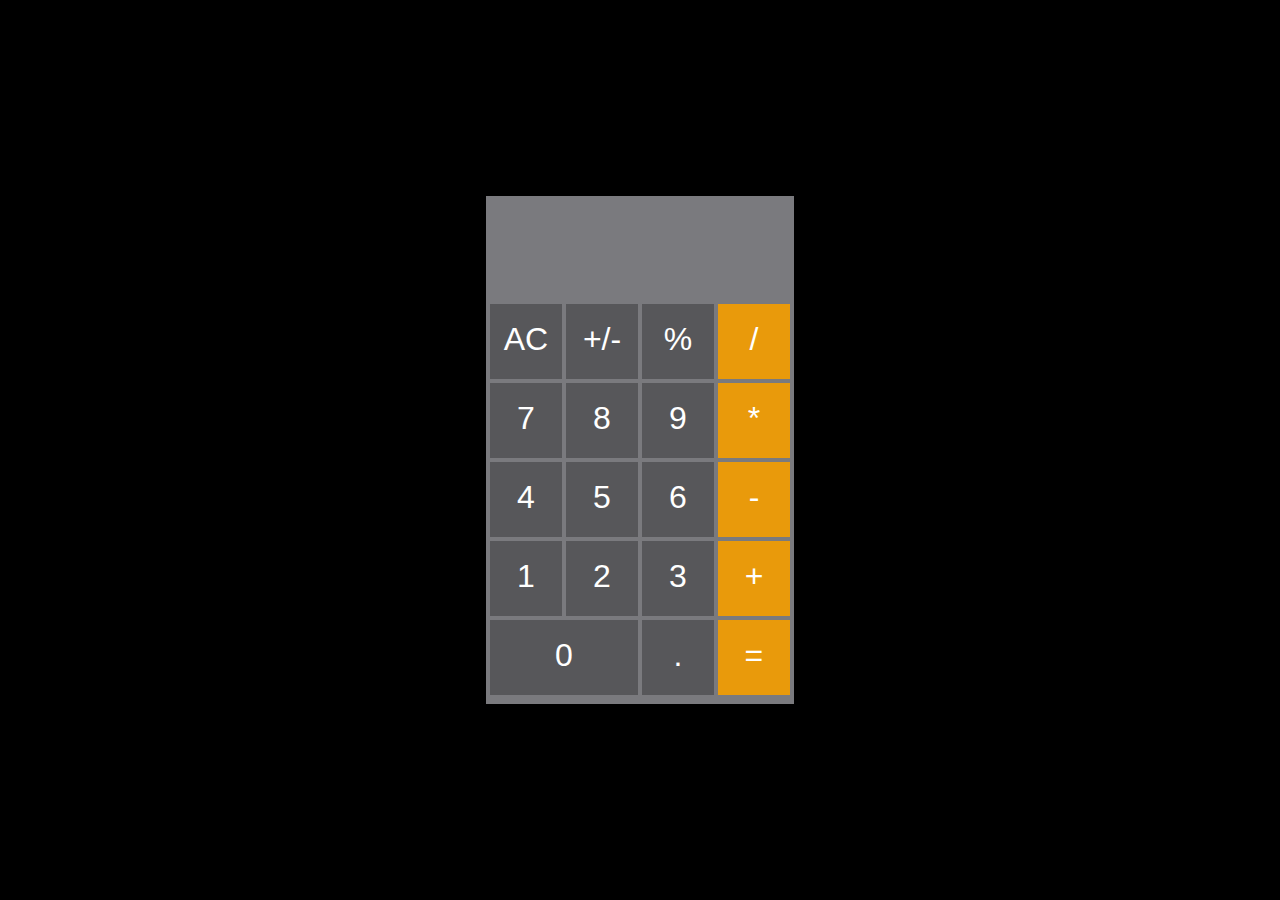
<file: index.html>
<!DOCTYPE html>
<html>
<head>
	<title>
      Calculator
  </title>
  <link rel="stylesheet" type="text/css" href="calculatorstyle.css">
 

  
	
</head>
<body>

  

  <div class='light x1'></div>
  <div class='light x2'></div>
  <div class='light x3'></div>
  <div class='light x4'></div>
  <div class='light x5'></div>
  <div class='light x6'></div>
  <div class='light x7'></div>
  <div class='light x8'></div>
  <div class='light x9'></div>

  
  <div id="box">

    <div id="screen">
      
    </div>

    <div class="button" data-value="!">  AC</div>
    <div class="button" data-value="@">+/- </div>
    <div class="button" data-value="%">% </div>
    <div class="button" id="red1" data-value="/"> / </div>
    <div class="button" data-value="7" > 7 </div>
    <div class="button" data-value="8" >8 </div>
    <div class="button" data-value="9"> 9</div>
    <div class="button" id="red2" data-value="*">* </div>
    <div class="button" data-value="4"> 4</div>
    <div class="button" data-value="5"> 5</div>
    <div class="button" data-value="6">6 </div>
    <div class="button" id="red3" data-value="-">-</div>
    <div class="button" data-value="1">1 </div>
    <div class="button" data-value="2">2 </div>
    <div class="button" data-value="3">3 </div>
    <div class="button" id="red4" data-value="+">+</div>  
    <div class="button" id="zero" data-value="0"> 0</div>
    <!-- <div class="c1"> 0</div> -->
    <div class="button" data-value="."> .</div>
    <div class="button" id="red5" data-value="="> =</div>              

  </div>

 


  <script type="text/javascript" src="calculatorscript.js">
  	
  </script>

</body>
</html>
</file>
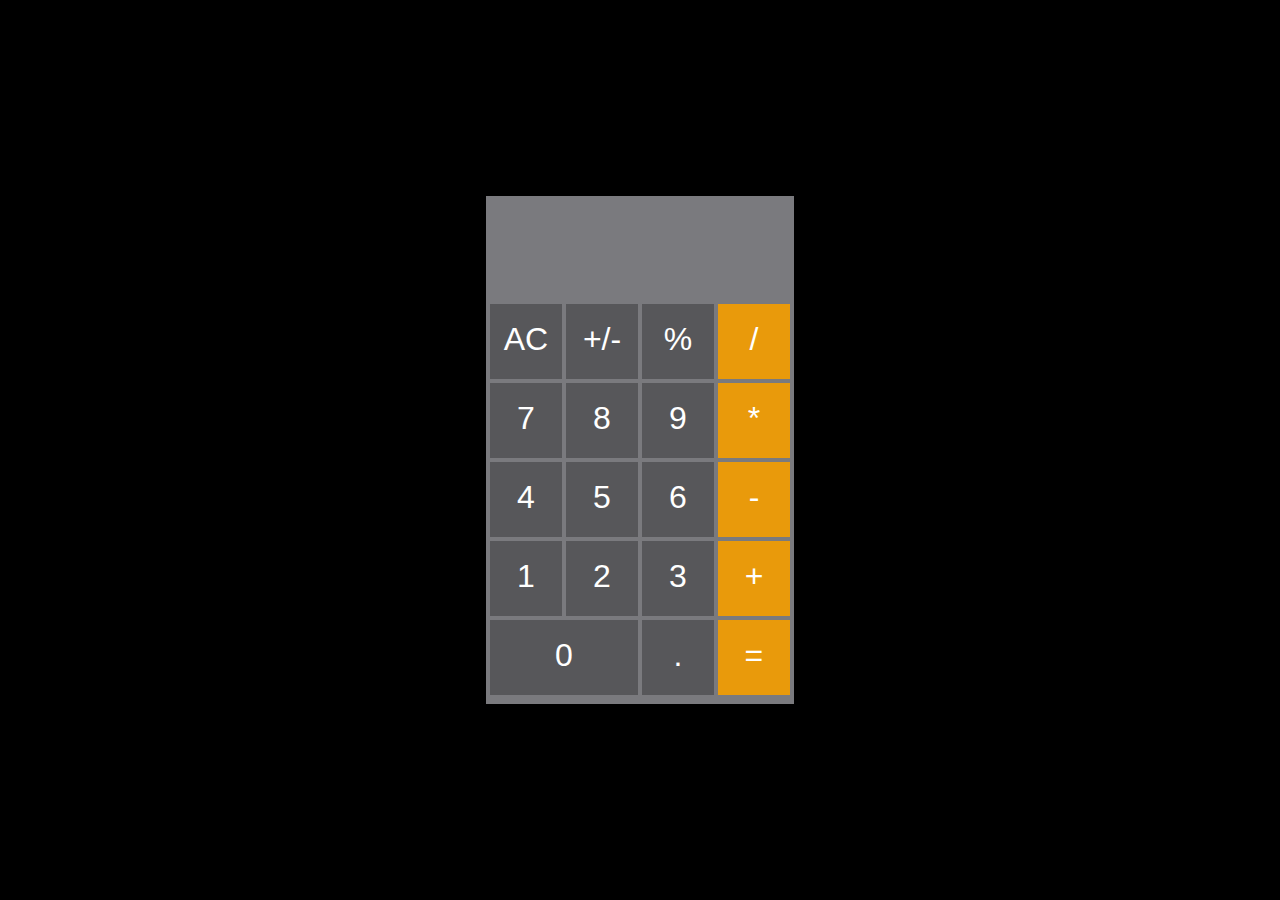
<file: calculatorindex.html>
<!DOCTYPE html>
<html>
<head>
	<title>
      Calculator
  </title>
  <link rel="stylesheet" type="text/css" href="calculatorstyle.css">
 

  
	
</head>
<body>

  

  <div class='light x1'></div>
  <div class='light x2'></div>
  <div class='light x3'></div>
  <div class='light x4'></div>
  <div class='light x5'></div>
  <div class='light x6'></div>
  <div class='light x7'></div>
  <div class='light x8'></div>
  <div class='light x9'></div>

  
  <div id="box">

    <div id="screen">
      
    </div>

    <div class="button" data-value="!">  AC</div>
    <div class="button" data-value="@">+/- </div>
    <div class="button" data-value="%">% </div>
    <div class="button" id="red1" data-value="/"> / </div>
    <div class="button" data-value="7" > 7 </div>
    <div class="button" data-value="8" >8 </div>
    <div class="button" data-value="9"> 9</div>
    <div class="button" id="red2" data-value="*">* </div>
    <div class="button" data-value="4"> 4</div>
    <div class="button" data-value="5"> 5</div>
    <div class="button" data-value="6">6 </div>
    <div class="button" id="red3" data-value="-">-</div>
    <div class="button" data-value="1">1 </div>
    <div class="button" data-value="2">2 </div>
    <div class="button" data-value="3">3 </div>
    <div class="button" id="red4" data-value="+">+</div>  
    <div class="button" id="zero" data-value="0"> 0</div>
    <!-- <div class="c1"> 0</div> -->
    <div class="button" data-value="."> .</div>
    <div class="button" id="red5" data-value="="> =</div>              

  </div>

 


  <script type="text/javascript" src="calculatorscript.js">
  	
  </script>

</body>
</html>
</file>
<file: calculatorstyle.css>
/*body {
	background-color: black;
}
*/

body {
    margin: 0;
    height: 100vh;
    font-weight: 100;
    background: black;
    -webkit-overflow-Y: hidden;
    -moz-overflow-Y: hidden;
    -o-overflow-Y: hidden;
    overflow-y: hidden;
    -webkit-animation: fadeIn 1 1s ease-out;
    -moz-animation: fadeIn 1 1s ease-out;
    -o-animation: fadeIn 1 1s ease-out;
    animation: fadeIn 1 1s ease-out;
}

.light {
    position: absolute;
    width: 0px;
    opacity: .75;
    background-color: white;
    box-shadow: #e9f1f1 0px 0px 20px 2px;
    opacity: 0;
    top: 100vh;
    bottom: 0px;
    left: 0px;
    right: 0px;
    margin: auto;
}

.x1{
  -webkit-animation: floatUp 4s infinite linear;
  -moz-animation: floatUp 4s infinite linear;
  -o-animation: floatUp 4s infinite linear;
  animation: floatUp 4s infinite linear;
   -webkit-transform: scale(1.0);
   -moz-transform: scale(1.0);
   -o-transform: scale(1.0);
  transform: scale(1.0);
}

.x2{
  -webkit-animation: floatUp 7s infinite linear;
  -moz-animation: floatUp 7s infinite linear;
  -o-animation: floatUp 7s infinite linear;
  animation: floatUp 7s infinite linear;
  -webkit-transform: scale(1.6);
  -moz-transform: scale(1.6);
  -o-transform: scale(1.6);
  transform: scale(1.6);
  left: 15%;
}

.x3{
  -webkit-animation: floatUp 2.5s infinite linear;
  -moz-animation: floatUp 2.5s infinite linear;
  -o-animation: floatUp 2.5s infinite linear;
  animation: floatUp 2.5s infinite linear;
  -webkit-transform: scale(.5);
  -moz-transform: scale(.5);
  -o-transform: scale(.5);
  transform: scale(.5);
  left: -15%;
}

.x4{
  -webkit-animation: floatUp 4.5s infinite linear;
  -moz-animation: floatUp 4.5s infinite linear;
  -o-animation: floatUp 4.5s infinite linear;
  animation: floatUp 4.5s infinite linear;
  -webkit-transform: scale(1.2);
  -moz-transform: scale(1.2);
  -o-transform: scale(1.2);
  transform: scale(1.2);
  left: -34%;
}

.x5{
  -webkit-animation: floatUp 8s infinite linear;
  -moz-animation: floatUp 8s infinite linear;
  -o-animation: floatUp 8s infinite linear;
  animation: floatUp 8s infinite linear;
  -webkit-transform: scale(2.2);
  -moz-transform: scale(2.2);
  -o-transform: scale(2.2);
  transform: scale(2.2);
  left: -57%;
}

.x6{
  -webkit-animation: floatUp 3s infinite linear;
  -moz-animation: floatUp 3s infinite linear;
  -o-animation: floatUp 3s infinite linear;
  animation: floatUp 3s infinite linear;
  -webkit-transform: scale(.8);
  -moz-transform: scale(.8);
  -o-transform: scale(.8);
  transform: scale(.8);
  left: -81%;
}

.x7{
  -webkit-animation: floatUp 5.3s infinite linear;
  -moz-animation: floatUp 5.3s infinite linear;
  -o-animation: floatUp 5.3s infinite linear;
  animation: floatUp 5.3s infinite linear;
  -webkit-transform: scale(3.2);
  -moz-transform: scale(3.2);
  -o-transform: scale(3.2);
  transform: scale(3.2);
  left: 37%;
}

.x8{
  -webkit-animation: floatUp 4.7s infinite linear;
  -moz-animation: floatUp 4.7s infinite linear;
  -o-animation: floatUp 4.7s infinite linear;
  animation: floatUp 4.7s infinite linear;
  -webkit-transform: scale(1.7);
  -moz-transform: scale(1.7);
  -o-transform: scale(1.7);
  transform: scale(1.7);
  left: 62%;
}

.x9{
  -webkit-animation: floatUp 4.1s infinite linear;
  -moz-animation: floatUp 4.1s infinite linear;
  -o-animation: floatUp 4.1s infinite linear;
  animation: floatUp 4.1s infinite linear;
  -webkit-transform: scale(0.9);
  -moz-transform: scale(0.9);
  -o-transform: scale(0.9);
  transform: scale(0.9);
  left: 85%;
}


@-webkit-keyframes floatUp{
  0%{top: 100vh; opacity: 0;}
  25%{opacity: 1;}
  50%{top: 0vh; opacity: .8;}
  75%{opacity: 1;}
  100%{top: -100vh; opacity: 0;}
}
@-moz-keyframes floatUp{
  0%{top: 100vh; opacity: 0;}
  25%{opacity: 1;}
  50%{top: 0vh; opacity: .8;}
  75%{opacity: 1;}
  100%{top: -100vh; opacity: 0;}
}
@-o-keyframes floatUp{
  0%{top: 100vh; opacity: 0;}
  25%{opacity: 1;}
  50%{top: 0vh; opacity: .8;}
  75%{opacity: 1;}
  100%{top: -100vh; opacity: 0;}
}
@keyframes floatUp{
  0%{top: 100vh; opacity: 0;}
  25%{opacity: 1;}
  50%{top: 0vh; opacity: .8;}
  75%{opacity: 1;}
  100%{top: -100vh; opacity: 0;}
}


@-webkit-keyframes fadeIn{
  from{opacity: 0;}
  to{opacity: 1;}
}

@-moz-keyframes fadeIn{
  from{opacity: 0;}
  to{opacity: 1;}
}

@-o-keyframes fadeIn{
  from{opacity: 0;}
  to{opacity: 1;}
}

@keyframes fadeIn{
  from{opacity: 0;}
  to{opacity: 1;}
}

@-webkit-keyframes fadeOut{
  0%{opacity: 0;}
  30%{opacity: 1;}
  80%{opacity: .9;}
  100%{opacity: 0;}
}

@-moz-keyframes fadeOut{
  0%{opacity: 0;}
  30%{opacity: 1;}
  80%{opacity: .9;}
  100%{opacity: 0;}
}

@-o-keyframes fadeOut{
  0%{opacity: 0;}
  30%{opacity: 1;}
  80%{opacity: .9;}
  100%{opacity: 0;}
}

@keyframes fadeOut{
  0%{opacity: 0;}
  30%{opacity: 1;}
  80%{opacity: .9;}
  100%{opacity: 0;}
}

@-webkit-keyframes finalFade{
  0%{opacity: 0;}
  30%{opacity: 1;}
  80%{opacity: .9;}
  100%{opacity: 1;}
}

@-moz-keyframes finalFade{
  0%{opacity: 0;}
  30%{opacity: 1;}
  80%{opacity: .9;}
  100%{opacity: 1;}
}

@-o-keyframes finalFade{
  0%{opacity: 0;}
  30%{opacity: 1;}
  80%{opacity: .9;}
  100%{opacity: 1;}
}

@keyframes finalFade{
  0%{opacity: 0;}
  30%{opacity: 1;}
  80%{opacity: .9;}
  100%{opacity: 1;}
}



#box{
	height: 500px;
	width: 300px;
	/*border: 1px solid black ;*/
	position: absolute;
	left: 50%;
	top: 50%;
	transform: translate(-50%, -50%);
	padding: 4px;
	/*background-color: #cdc6c6;*/
	background-color: #7a7a7e;
}

#screen{
	height: 20%;
	width: 100%;
	/*background-color: #cdc6c6;*/
	background-color: #7a7a7e;
	margin-bottom: 4px;
	text-align: right;
	line-height: 120px;
	font-size: 400%;
	color: white;
	overflow-x: auto;

}

.button{
	height: 15%;
	width: 24%;
	/*background-color: #e7e3ae ;*/
	background-color: #57575a;
	display: inline-block;
	text-align: center;
	margin-bottom: 4px;	
	line-height: 70px;
	font-size: 200%;
	color: white;
	font-family: sans-serif;

}


#red1,#red2,#red3,#red4,#red5{
	height: 15%;
	width: 24%;
	/*background-color: #a53939;*/
	background-color: #e99a0b;
	display: inline-block;
	text-align: center;
	margin-bottom: 4px;
	line-height: 70px;
	font-size: 200%;
	color: white;
}

#zero{
	height: 15%;
	width: 49.3%;
	/*background-color: #e7e3ae ;*/
	background-color: #57575a;
	color: white;
	display: inline-block;
	text-align: center;
	margin-bottom: 4px;	
	line-height: 70px;
	font-size: 200%;

}
</file>
